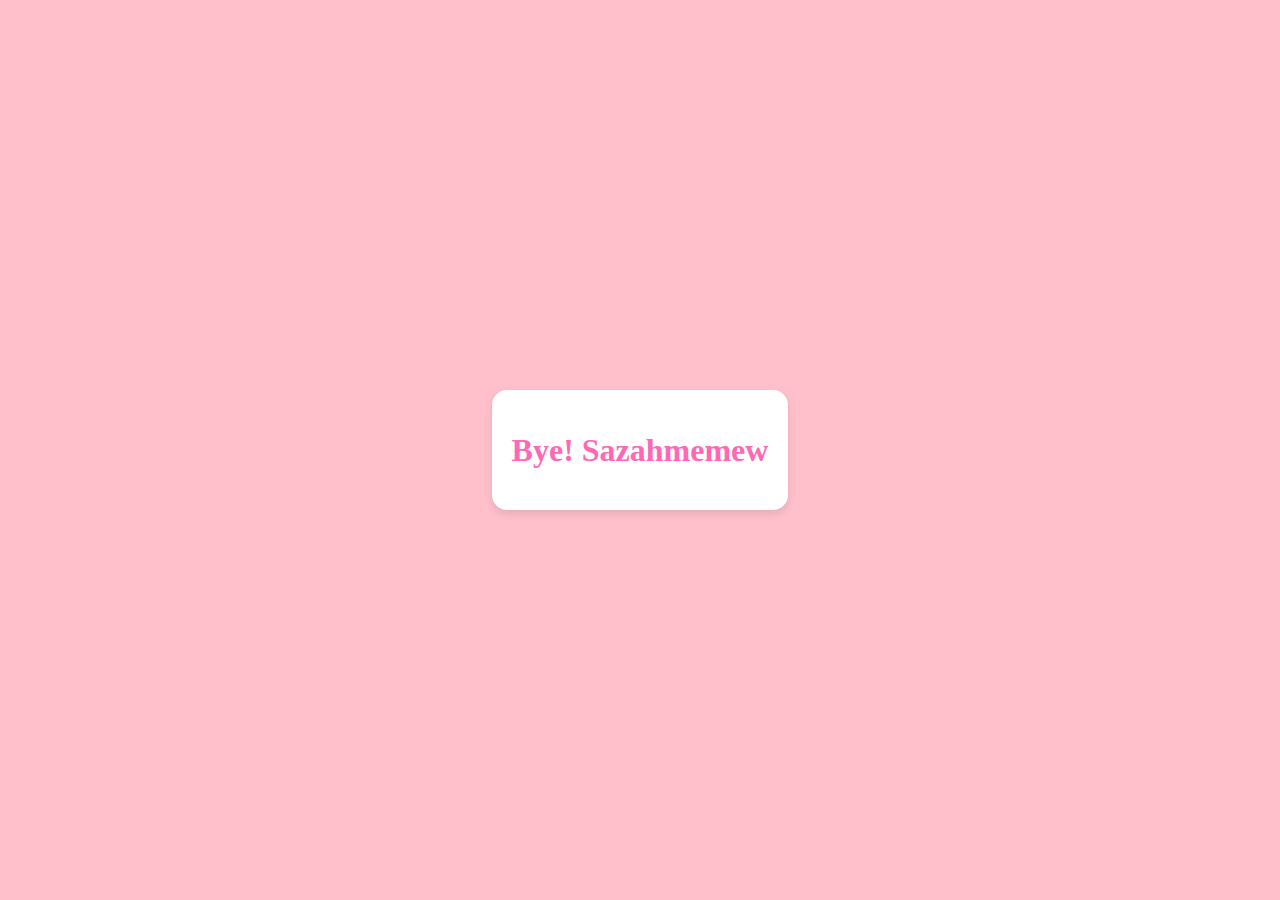
<file: bye.html>
<!DOCTYPE html>
<html lang="en">
<head>
    <meta charset="UTF-8">
    <meta name="viewport" content="width=device-width, initial-scale=1.0">
    <title>Goodbye</title>
    <style>
        body {
            background-color: pink;
            display: flex;
            justify-content: center;
            align-items: center;
            height: 100vh;
            margin: 0;
        }
        .form-container {
            background-color: white;
            padding: 20px;
            border-radius: 15px;
            box-shadow: 0 4px 8px rgba(0, 0, 0, 0.1);
            text-align: center;
        }
        h1 {
            color: #ff69b4;
        }
    </style>
</head>
<body>
    <div class="form-container">
        <h1>Bye! Sazahmemew</h1>
    </div>
</body>
</html>
</file>
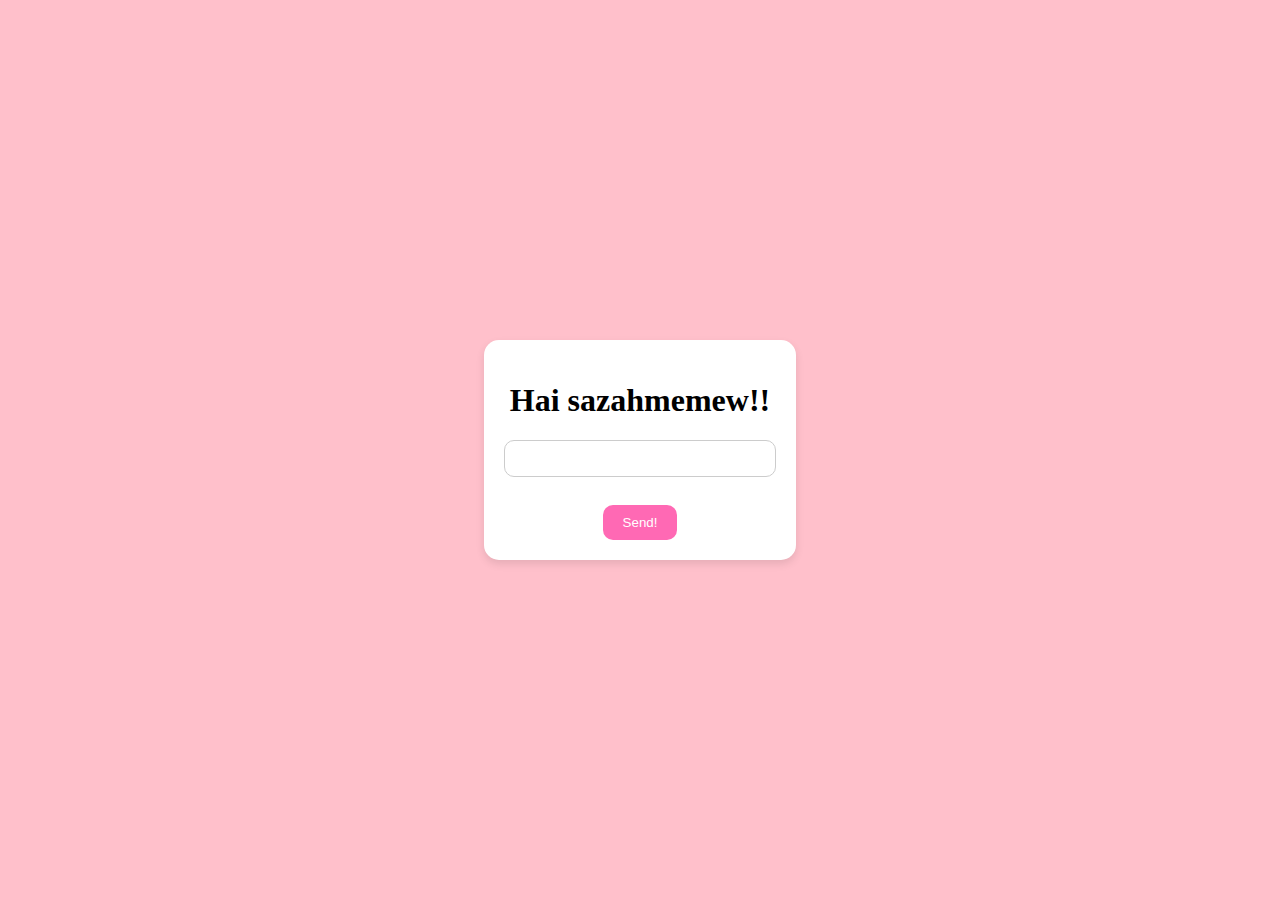
<file: hzhzhz.html>
<!DOCTYPE html>
<html lang="en">
<head>
    <meta charset="UTF-8">
    <meta name="viewport" content="width=device-width, initial-scale=1.0">
    <title>Meow</title>
    <style>
        body {
            background-color: pink;
            display: flex;
            justify-content: center;
            align-items: center;
            height: 100vh;
            margin: 0;
        }
        .form-container {
            background-color: white;
            padding: 20px;
            border-radius: 15px;
            box-shadow: 0 4px 8px rgba(0, 0, 0, 0.1);
            text-align: center;
        }
        input[type="text"] {
            padding: 10px;
            border-radius: 10px;
            border: 1px solid #ccc;
            width: 250px;
            margin-bottom: 10px;
        }
        button {
            padding: 10px 20px;
            background-color: #ff69b4;
            border: none;
            border-radius: 10px;
            color: white;
            cursor: pointer;
        }
        button:hover {
            background-color: #ff4c9d;
        }
    </style>
</head>
<body>
    <div class="form-container">
        <h1>Hai sazahmemew!!</h1>
        <form action="/save_data.php" method="POST">
            <input type="text" name="user_input" required>
            <br><br>
            <button type="submit">Send!</button>
        </form>
    </div>
</body>
</html>
</file>
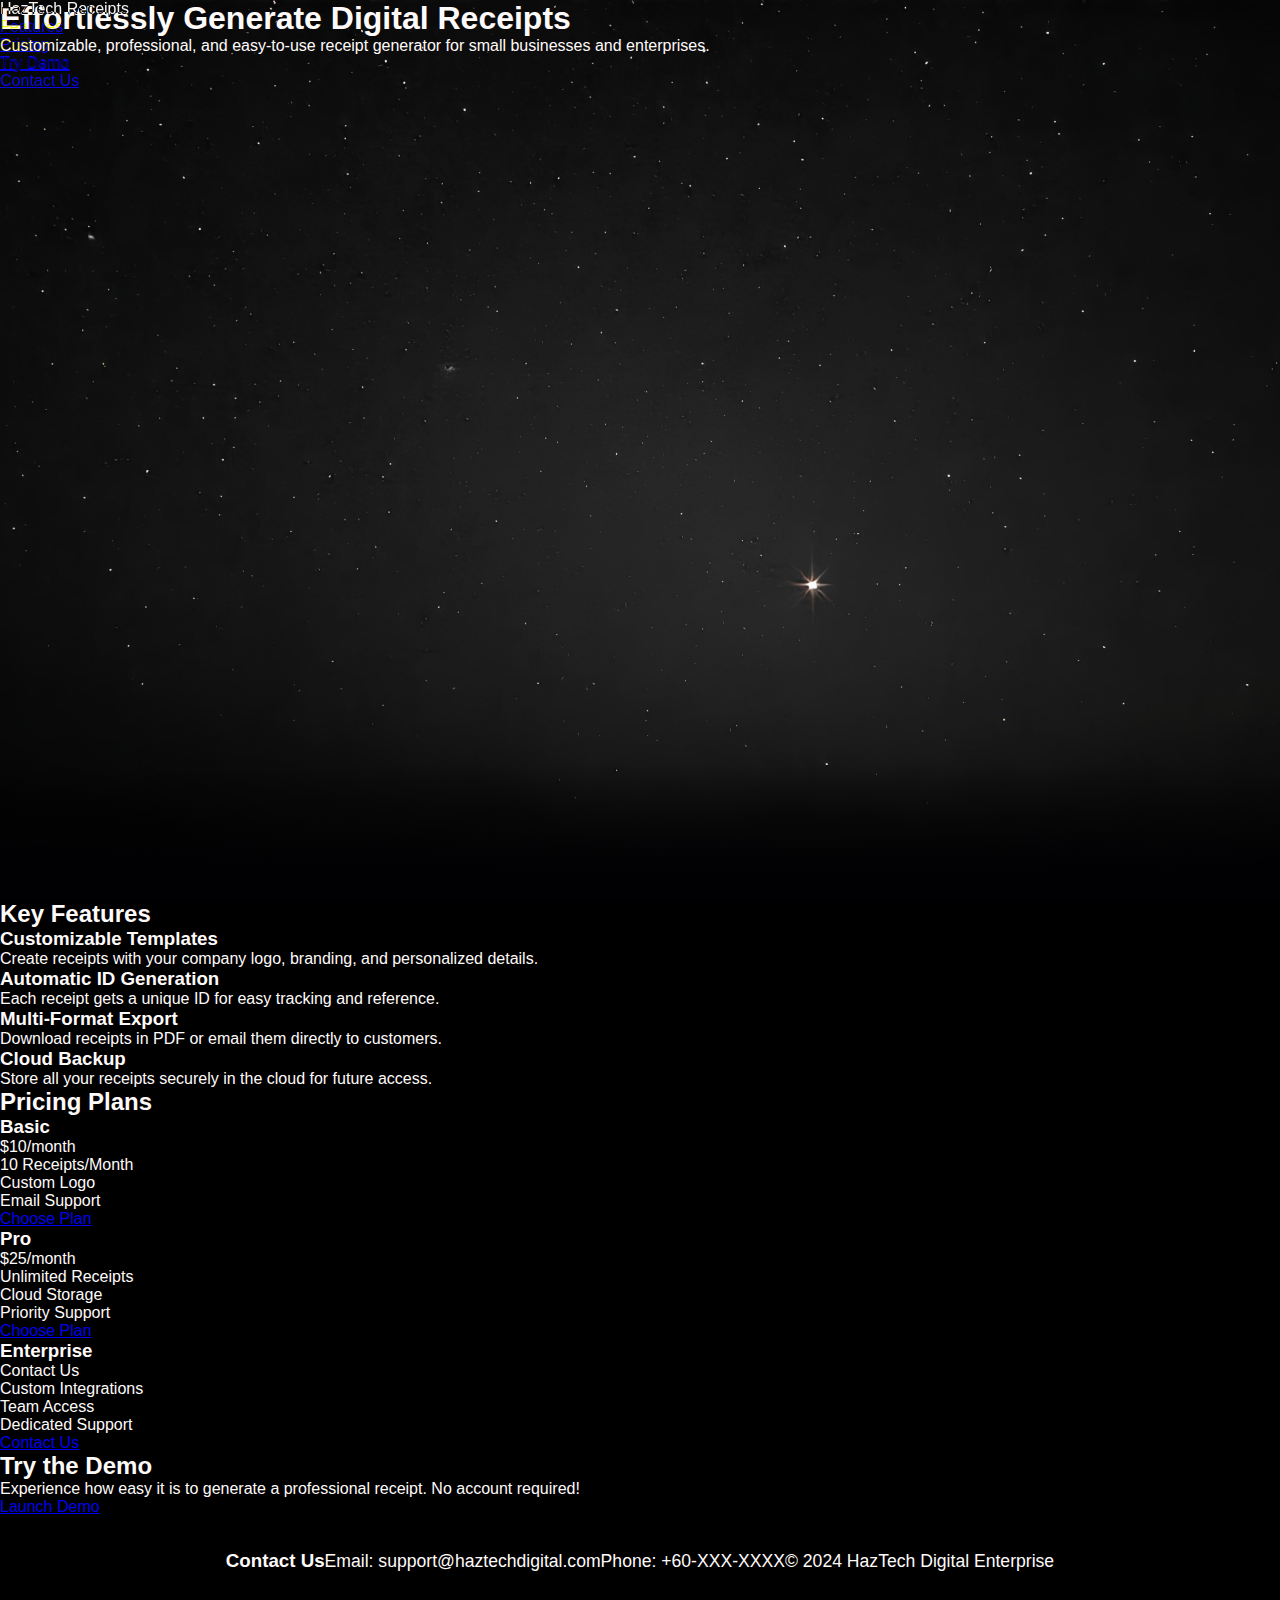
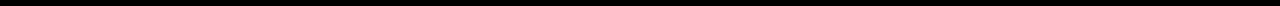
<file: receipt.html>
<!DOCTYPE html>
<html lang="en">
<head>
    <meta charset="UTF-8">
    <meta name="viewport" content="width=device-width, initial-scale=1.0">
    <title>Customized Digital Receipts - HazTech</title>
    <link rel="stylesheet" href="styles.css">
</head>
<body>
    <header class="main-header">
        <nav>
            <div class="logo">HazTech Receipts</div>
            <ul class="nav-links">
                <li><a href="#features">Features</a></li>
                <li><a href="#pricing">Pricing</a></li>
                <li><a href="#demo">Try Demo</a></li>
                <li><a href="#contact">Contact Us</a></li>
            </ul>
        </nav>
    </header>

    <section class="hero">
        <div class="hero-content">
            <h1>Effortlessly Generate Digital Receipts</h1>
            <p>Customizable, professional, and easy-to-use receipt generator for small businesses and enterprises.</p>
            <a href="#demo" class="btn-primary">Try Demo</a>
        </div>
    </section>

    <section id="features" class="features">
        <h2>Key Features</h2>
        <div class="features-container">
            <div class="feature">
                <h3>Customizable Templates</h3>
                <p>Create receipts with your company logo, branding, and personalized details.</p>
            </div>
            <div class="feature">
                <h3>Automatic ID Generation</h3>
                <p>Each receipt gets a unique ID for easy tracking and reference.</p>
            </div>
            <div class="feature">
                <h3>Multi-Format Export</h3>
                <p>Download receipts in PDF or email them directly to customers.</p>
            </div>
            <div class="feature">
                <h3>Cloud Backup</h3>
                <p>Store all your receipts securely in the cloud for future access.</p>
            </div>
        </div>
    </section>

    <section id="pricing" class="pricing">
        <h2>Pricing Plans</h2>
        <div class="pricing-container">
            <div class="pricing-plan">
                <h3>Basic</h3>
                <p>$10/month</p>
                <ul>
                    <li>10 Receipts/Month</li>
                    <li>Custom Logo</li>
                    <li>Email Support</li>
                </ul>
                <a href="#" class="btn-secondary">Choose Plan</a>
            </div>
            <div class="pricing-plan">
                <h3>Pro</h3>
                <p>$25/month</p>
                <ul>
                    <li>Unlimited Receipts</li>
                    <li>Cloud Storage</li>
                    <li>Priority Support</li>
                </ul>
                <a href="#" class="btn-secondary">Choose Plan</a>
            </div>
            <div class="pricing-plan">
                <h3>Enterprise</h3>
                <p>Contact Us</p>
                <ul>
                    <li>Custom Integrations</li>
                    <li>Team Access</li>
                    <li>Dedicated Support</li>
                </ul>
                <a href="#" class="btn-secondary">Contact Us</a>
            </div>
        </div>
    </section>

    <section id="demo" class="demo">
        <h2>Try the Demo</h2>
        <p>Experience how easy it is to generate a professional receipt. No account required!</p>
        <a href="#" class="btn-primary">Launch Demo</a>
    </section>

    <footer id="contact" class="footer">
        <h3>Contact Us</h3>
        <p>Email: support@haztechdigital.com</p>
        <p>Phone: +60-XXX-XXXX</p>
        <p>© 2024 HazTech Digital Enterprise</p>
    </footer>
</body>
</html>
</file>
<file: styles.css>
:root {
  --primary: #82c8e5;
  --secondary: #3b8ab5;
  --dark: #0c0c0c;
  --black: #000000;
  --white: #fffafa;
  --bone: #f2eadb;
  --gray: #7a7a7a;
  --darkgray: #262626;
  --lightgray: #a4a4a4;
  --aud: "Audiowide", sans-serif;
}

* {
  padding: 0;
  margin: 0;
  box-sizing: border-box;
}

::-webkit-scrollbar {
  width: 5px;
}

::-webkit-scrollbar-track {
  background: transparent;
}

::-webkit-scrollbar-thumb {
  background-color: var(--white);
}

html {
  scroll-behavior: smooth;
}

body {
  background-color: var(--black);
  color: var(--white);
  font-family: "Inter", sans-serif;
}

.container {
  width: 100%;
  margin-right: auto;
  margin-left: auto;
  padding: 0 6rem;
}

header.aos-init.aos-animate.hidden {
  transform: translateY(-100%);
}

.to-top {
  cursor: pointer;
  display: flex;
  justify-content: center;
  align-items: center;
  position: fixed;
  bottom: 2rem;
  right: 2rem;
  padding: 12px;
  border: 2px solid #fff;
  border-radius: 50%;
  color: #fff;
  transform: scale(0);
  z-index: 99;
  transition: all .2s linear;
}

.to-top:hover {
  background-color: #fff;
  color: #060606;
  transition: all .2s linear;
}

.to-top.active {
  transform: scale(1);
  transition: all .2s linear;
}

header {
  position: fixed;
  top: 0;
  width: 100%;
  height: 10vh;
  mix-blend-mode: difference;
  z-index: 9999;
  transition: transform 0.3s ease-in-out;
}

header.aos-init.aos-animate.hidden {
  transform: translateY(-100%);
}

header .container .content {
  display: flex;
  justify-content: space-between;
  align-items: center;
}

header .container .content .logo {
  display: flex;
  justify-content: center;
  align-items: center;
}

header .container .content .logo img {
  width: 100px;
}

header .container .content .logo a {
  font: bold 1.2rem "Audiowide", sans-serif;
  text-decoration: none;
  color: var(--white);
}

header .container .content .extra-nav {
  display: flex;
  align-items: center;
  gap: 2rem;
}

header .container .content .extra-nav button {
  cursor: pointer;
  padding: 10px;
  display: flex;
  justify-content: space-around;
  align-items: center;
  background-color: var(--darkgray);
  border: 2px solid var(--gray);
  color: var(--white);
  width: 150px;
  border-radius: 8px;
}

header .container .content .extra-nav button:hover {
  background: var(--gray);
  transition: .1s linear;
}

header .container .content .extra-nav button .icon {
  padding: 4px;
  display: block;
  background: var(--gray);
  border-radius: 4px;
  transition: .1s linear;
}

header .container .content .extra-nav button:hover .icon {
  background: var(--lightgray);
  transition: .1s linear;
}

.hero {
  position: relative;
  min-height: 100vh;
  background: url("/assets/bg.jpeg");
  background-size: cover;
  background-position: center;
  overflow: hidden;
}

.hero::after {
  content: "";
  display: block;
  position: absolute;
  width: 100%;
  height: 30%;
  bottom: 0;
  background: linear-gradient(
    0deg,
    rgba(1, 1, 3, 1) 8%,
    rgba(255, 255, 255, 0) 50%
  );
}

.hero .container .content {
  display: flex;
  flex-direction: column;
  justify-content: center;
  align-items: center;
  height: 100vh;
}

.hero .container .content .text {
  display: flex;
  flex-direction: column;
  align-items: center;
  justify-content: center;
  gap: .5rem;
  margin-bottom: 23%;
  z-index: 10;
}

.hero .container .content .text h1 {
  font-size: 3.5rem;
  font-weight: bolder;
  text-transform: uppercase;
  font-family: var(--aud);
  animation: textGlow 2s linear forwards;
}

.hero .container .content .text p {
  font-weight: 600;
  text-align: center;
  width: 53%;
  font-size: 1.2rem;
  margin-bottom: 1rem;
  color: var(--lightgray);
}

.hero .container .content .text p span {
  font-weight: bold;
  font-style: italic;
  animation: color 1s linear forwards;
}

.hero .container .content .text a {
  display: flex;
  justify-content: center;
  align-items: center;
  text-decoration: none;
  color: var(--white);
  font-weight: bold;
  padding: 8px;
  border-bottom: 2px solid var(--white);
  border-top: 2px solid var(--gray);
  width: 12.5%;
  background: var(--darkgray);
  border-radius: 32px;
  transition: .5s linear;
}

.hero .container .content .text a:active {
  border: 2px solid transparent;
  transform: translateY(2px);
  transition: .1s linear;
}

.hero .container .content .moon {
  position: absolute;
  display: flex;
  justify-content: center;
  align-items: center;
  bottom: -80%;
  width: 70em;
  height: 70em;
  background-image: url("/assets/moon.jpg");
  background-size: 200% 100%;
  border-radius: 50%;
  filter: brightness(75%);
  box-shadow: inset 8em -8em 8em 8em #000, 2.5em -.5em 4em #fff;
  animation: up .8s linear, rotate 90s linear infinite;
}

@keyframes color {
  to {
    color: var(--white);
  }
}

@keyframes up {
  from {
    bottom: -100%;
  }
}

@keyframes textGlow {
  to {
    text-shadow: 0 0 1px #fff, 0 0 3px #fff, 0 0 6px #fff;
  }
}

@keyframes rotate {
  to {
    background-position: -200% 0;
  }
}

.why-us {
  min-height: 100vh;
}

.why-us .container .content {
  display: flex;
  flex-direction: column;
  justify-content: center;
  align-items: center;
  gap: 1rem;
  height: 100vh;
}

.why-us .container .content .title {
  display: flex;
  flex-direction: column;
  align-items: center;
  justify-content: center;
  text-align: center;
  gap: .5rem;
  margin-bottom: 4rem;
}

.why-us .container .content .title h2 {
  font: bold 1.5rem var(--aud);
  color: var(--lightgray);
}

.why-us .container .content .title h1 {
  font: bold 2.5rem var(--aud);
}

.why-us .container .content .title p {
  width: 45%;
  color: var(--lightgray);
}

.why-us .container .content .reason {
  display: flex;
  justify-content: space-between;
  gap: 1rem;
}

.why-us .container .content .reason .card {
  position: relative;
  display: flex;
  flex-direction: column;
  align-items: center;
  justify-content: center;
  gap: 2rem;
  width: 30%;
  height: 350px;
  padding: 1rem;
  background-color: var(--dark);
  border: 2px solid var(--darkgray);
  border-radius: 32px;
  overflow: hidden;
}

.why-us .container .content .reason .card .icon {
  display: flex;
  justify-content: center;
  align-items: center;
  width: 65px;
  height: 65px;
  border-radius: 8px;
  font-size: 1.5rem;
  background: var(--darkgray);
}

.why-us .container .content .reason .card .desc {
  text-align: center;
  height: 40%;
  width: 75%;
}

.why-us .container .content .reason .card .desc h3 {
  font-weight: bold;
  margin-bottom: 1rem;
}

.why-us .container .content .reason .card .desc p {
  color: var(--lightgray);
}

.why-us .container .content .reason .card hr {
  position: absolute;
  top: -100%;
  left: -150%;
  width: 350%;
  height: 15px;
  transform: rotate(-40deg);
  border: none;
  padding: 10px;
  background: var(--white);
  box-shadow: 0 0 5px #ffffff, 0 0 10px #ffffff, 0 0 20px #ffffff;
}

.why-us .container .content .reason .card:hover hr {
  top: 100%;
  left: 100%;
  transition: .3s linear;
}

.about {
  min-height: 100vh;
  background: url("/assets/about.jpeg");
  background-size: cover;
  overflow: hidden;
}
.about .content {
  display: flex; /* Align content horizontally */
  align-items: center; /* Center items vertically */
  justify-content: space-between; /* Space between logo and text */
}

.about .logo-container {
  flex: 0.5; /* The logo will take 50% of the available space */
  display: flex;
  justify-content: center; /* Center the logo */
  align-items: center;
}


.about .logo-container img {
  max-width: 100%; /* Make sure the logo is responsive */
  max-height: 200px; /* Adjust the logo size */
  height: auto;
}

.about .text-action {
  flex: 1; /* Allow text section to take more space */
  padding-right: 20px; /* Add a small gap between the text and logo */
}

.about .container .content {
  display: flex;
  flex-direction: column;
  justify-content: center;
  align-items: end;
  height: 100vh;
}

.about .container .content .text-action {
  width: 40%;
  display: flex;
  flex-direction: column;
  justify-content: center;
  gap: 1rem;
}

.about .container .content h2 {
  font: bold 1.5rem var(--aud);
  color: var(--lightgray);

}

.about .container .content h1 {
  font: bold 2.5rem var(--aud);
}

.about .container .content p {
  font-size: 1.2rem;
  font-weight: 600;
}

.about .container .content a {
  display: flex;
  justify-content: center;
  align-items: center;
  gap: 1rem;
  padding:10px;
  border-radius: 32px;
  text-decoration: none;
  color: var(--white);
  font-weight: bold;
  background: var(--darkgray);
  border: 2px solid var(--gray);
  width: 25%;
}


.about .container .content a .icon {
  padding: 4px;
  background: var(--white);
  color: var(--black);
  border-radius: 50%;
}

.status {
  min-height: 100vh;
  overflow: hidden;
}

.status .container .content {
  display: flex;
  flex-direction: column;
  justify-content: center;
  align-items: center;
  gap: 3rem;
  height: 100vh;
}

.status .container .content .title {
  display: flex;
  flex-direction: column;
  justify-content: center;
  align-items: center;
  gap: .5rem;
}

.status .container .content .title h2 {
  font: bold 2.5rem var(--aud);
}

.status .container .content .title p {
  font-size: 1.2rem;
  font-weight: 600;
  width: 75%;
  color: var(--lightgray);
  text-align: center;
}

.status .container .content .planet {
  position: relative;
}

.status .container .content .planet .earth {
  position: relative;
  width: 35em;
  height: 35em;
  background-image: url("/assets/earth.jpg");
  background-size: 200% 100%;
  background-repeat: repeat;
  border-radius: 50%;
  box-shadow: inset -2em -2em 2em #000, -0.5em -0.5em 1em #375673;
  animation: rotate 30s linear infinite;
}

.status .container .content .planet .earth .moon {
    position: absolute;
    left: -11em;
    top: 50%;
    display: flex;
    justify-content: center;
    transform: translateY(-50%);
    width: 6em;
    height: 6em;
    background-image: url("/assets/moon.jpg");
    background-size: 200% 100%;
    background-repeat: repeat;
    border-radius: 50%;
    box-shadow: inset -1.5em -1.5em 1.5em #000, -0.2em -0.2em 0.5em #ccc;
    animation: rotate 30s linear infinite, orbit 20s infinite ease-in-out;
}

.status .container .content .planet .earth .moon .moon-desc {
  position: absolute;
  top: -100%;
  width: 250px;
  display: flex;
  flex-direction: column;
  justify-content: center;
  align-items: center;
}

.status .container .content .planet .earth .moon .moon-desc hr {
  background: linear-gradient( rgba(0,0,0,0.1), #fff);
  padding: 2px;
  width: 2px;
  height: 100px;
  border-radius: 8px;
  border: none;
}

.status .container .content .planet .earth .moon .moon-desc p {
  font: bold 1.2rem "Audiowide", sans-serif;
}

.status .container .content .planet .desc {
  position: absolute;
  display: flex;
  flex-direction: column;
  width: 90%;
  gap: .5rem;
  transform: translate(-50%, -50%);
}

.status .container .content .planet .desc:nth-child(5),
.status .container .content .planet .desc:nth-child(6),
.status .container .content .planet .desc:nth-child(7),
.status .container .content .planet .desc:nth-child(8) {
  align-items: end;
}

.status .container .content .planet .desc hr {
  background: linear-gradient(120deg, rgba(0,0,0,0.1), #fff);
  padding: 2px;
  border-radius: 8px;
  width: 100%;
  border: none;
}

.status .container .content .planet .desc:nth-child(5) hr,
.status .container .content .planet .desc:nth-child(6) hr,
.status .container .content .planet .desc:nth-child(7) hr {
  background: linear-gradient(120deg, #fff, rgba(0,0,0,0.1));

}

.status .container .content .planet .desc .name {
  font: bold 1.2rem "Audiowide", sans-serif;
  color: var(--lightgray);
}

.status .container .content .planet .desc .value {
  font-weight: 600;
}

.status .container .content .planet .desc-1 {
  top: 7%;
  left: -20%;
}

.status .container .content .planet .desc-2 {
  top: 40%;
  left: -30%;
}

.status .container .content .planet .desc-3 {
  top: 75%;
  left: -20%;
}

.status .container .content .planet .desc-4 {
  top: 7%;
  right: -110%;
}

.status .container .content .planet .desc-5 {
  top: 40%;
  right: -120%;
}

.status .container .content .planet .desc-6 {
  top: 75%;
  right: -110%;
}

.destination {
  min-height: 100vh;
  padding: 4rem 0;
  overflow: hidden;
}

.destination .container .content {
  display: grid;
    grid-template-columns: repeat(4, 1fr);
    grid-template-rows: repeat(8, 1fr);
    gap: 2rem;
    height: 100vh;
}

.destination .container .content .title {
  display: flex;
  flex-direction: column;
  justify-content: center;
  gap: .5rem;
}

.destination .container .content .title h1 {
  font: 400 3rem "Audiowide", sans-serif;
  letter-spacing: .3em;
}

.destination .container .content .title p {
  font-size: 1.1rem;
  color: var(--lightgray);
}

.destination .container .content .title a {
  display: flex;
  justify-content: center;
  align-items: center;
  gap: 1rem;
  text-decoration: none;
  color: var(--white);
  font-size: .8rem;
  padding: 4px;
  border: 2px solid var(--lightgray);
  border-radius: 12px;
  background-color: transparent;
  backdrop-filter: blur(2px);
  width: 20%;
}

.destination .container .content .title a:hover {
  background-color: var(--darkgray);
}

.destination .container .content .items {
  display: flex;
  flex-direction: column;
  justify-content: space-between;
  padding: 1.5rem;
  background-size: cover;
  background-position: center;
  border: 2px solid var(--darkgray);
  border-radius: 32px;
}

.destination .container .content .items a {
  display: flex;
  justify-content: center;
  align-items: center;
  gap: 1rem;
  text-decoration: none;
  color: var(--white);
  font-size: .8rem;
  padding: 4px;
  border: 2px solid var(--lightgray);
  border-radius: 12px;
  background-color: transparent;
  backdrop-filter: blur(2px);
  width: 125px;
}

.destination .container .content .items a:hover {
  background-color: var(--darkgray);
}

.destination .container .content .items a .icon {
  width: 16px;
}

.destination .container .content .items h1 {
  font: italic bold 1.5rem "Audiowide", sans-serif;
}

.destination .container .content .title {
  grid-column: span 2 / span 2;
  grid-row: span 2 / span 2;
}

.destination .container .content .saturn {
  grid-column: span 2 / span 2;
  grid-row: span 2 / span 2;
  grid-column-start: 3;
  background: url("/assets/saturn.jpeg");
}

.destination .container .content .moon {
  grid-column: span 2 / span 2;
  grid-row: span 2 / span 2;
  grid-column-start: 1;
  grid-row-start: 3;
  padding: 1rem;
  background: url("/assets/moon.jpeg");
  background-size: cover;
  background-position: center;
  border: 2px solid var(--darkgray);
  border-radius: 32px;
}

.destination .container .content .eyropa {
  grid-row: span 2 / span 2;
  grid-column-start: 3;
  grid-row-start: 3;
  padding: 1rem;
  background: url("/assets/eyropa.jpeg");
  background-size: cover;
  background-position: center;
  border: 2px solid var(--darkgray);
  border-radius: 32px;
}

.destination .container .content .mercury {
  grid-row: span 2 / span 2;
  grid-column-start: 4;
  grid-row-start: 3;
  padding: 1rem;
  background: url("/assets/mercury.jpeg");
  background-size: cover;
  background-position: center;
  border: 2px solid var(--darkgray);
  border-radius: 32px;
}

.destination .container .content .blackhole {
  grid-column: span 2 / span 2;
  grid-row: span 4 / span 4;
  grid-column-start: 1;
  grid-row-start: 5;
  padding: 1rem;
  background: url("/assets/blackhole.jpeg");
  background-size: cover;
  background-position: center;
  border: 2px solid var(--darkgray);
  border-radius: 32px;
}

.destination .container .content .titan {
  grid-row: span 2 / span 2;
  grid-column-start: 3;
  grid-row-start: 5;
  padding: 1rem;
  background: url("/assets/titan.jpeg");
  background-size: cover;
  background-position: center;
  border: 2px solid var(--darkgray);
  border-radius: 32px;
}

.destination .container .content .neptune {
  grid-row: span 2 / span 2;
  grid-column-start: 4;
  grid-row-start: 5;
  padding: 1rem;
  background: url("/assets/neptune.jpeg");
  background-size: cover;
  background-position: center;
  border: 2px solid var(--darkgray);
  border-radius: 32px;
}

.destination .container .content .mars {
  grid-column: span 2 / span 2;
  grid-row: span 2 / span 2;
  grid-column-start: 3;
  grid-row-start: 7;
  padding: 1rem;
  background: url("/assets/mars.jpeg");
  background-size: cover;
  background-position: center;
  border: 2px solid var(--darkgray);
  border-radius: 32px;
}

.contact {
  position: relative;
  padding: 4rem 0;
  background: url("/assets/contact.jpeg");
  background-size: cover;
  background-position: center;
  min-height: 80vh;
}

.contact::after {
  content: "";
  display: block;
  position: absolute;
  width: 100%;
  height: 30%;
  bottom: 0;
  background: linear-gradient(
    0deg,
    rgba(1, 1, 3, 1) 8%,
    rgba(255, 255, 255, 0) 50%
  );
}

.contact .container .content {
  display: flex;
  align-items: center;
  gap: 1rem;
  height: 80vh;
  overflow: hidden;
}

.contact .container .content .left-side {
  width: 50%;
  display: flex;
  flex-direction: column;
  gap: 4rem;
}

.contact .container .content .left-side h1 {
  font: 400 3rem "Audiowide", sans-serif;
  letter-spacing: .3em;
}

.contact .container .content .left-side p {
  font-size: 1.2rem;
  color: var(--white);
}

.contact .container .content .right-side {
  width: 50%;
  display: flex;
  justify-content: center;
  align-items: center;
}

.contact .container .content .right-side form {
  padding: 5rem;
  background-color: rgba(255, 255, 255, .1);
  backdrop-filter: blur(20px);
  border-radius: 32px;
  display: flex;
  flex-direction: column;
  gap: 2rem;
  z-index: 50;
}

.contact .container .content .right-side form h1 {
  font: 300 2.5rem "Audiowide", sans-serif;
}

.contact .container .content .right-side form .row-1,
.contact .container .content .right-side form .row-2 {
  display: flex;
  justify-content: space-between;
  gap: 2rem;
}

.contact .container .content .right-side form .row-1 input,
.contact .container .content .right-side form .row-2 input {
  background: transparent;
  border: none;
  border-bottom: 2px solid var(--white);
  width: 50%;
  outline: none;
  color: var(--white);
  font-size: 1.1rem;
  font-weight: 500;
}

.contact .container .content .right-side form .row-1 input::placeholder,
.contact .container .content .right-side form .row-2 input::placeholder {
  color: var(--white);
}

.contact .container .content .right-side form textarea {
  resize: none;
  background: transparent;
  border: none;
  border-bottom: 2px solid var(--white);
  outline: none;
  color: var(--white);
  font-size: 1.1rem;
  font-weight: 500;
}

.contact .container .content .right-side form textarea::placeholder {
  color: var(--white);
}

.contact .container .content .right-side form .remember {
  display: flex;
  align-items: center;
  gap: 1rem;
}

.contact .container .content .right-side form .remember p {
  font-size: 1.1rem;
}

.contact .container .content .right-side form button {
  cursor: pointer;
  background: rgba(0, 0, 0, 0.2);
  border: none;
  border-radius: 12px;
  width: 25%;
  padding: 12px;
  color: var(--white);
  font-size: 1.2rem;
}

.contact .container .content .right-side form button:active {
  background: var(--darkgray);
}

footer {
  display: flex;
  justify-content: center;
  align-items: center;
  height: 10vh;
}

footer p {
  font-size: 1.1rem;
  color: var(--white);
}

@keyframes orbit {
    40% {
        z-index: 1;
    }

    50% {
        left:40em;
        z-index: -1;
    }

    99% {
        z-index: -1; 
    }

    100% {
        left:-11em;
    }
}
</file>
